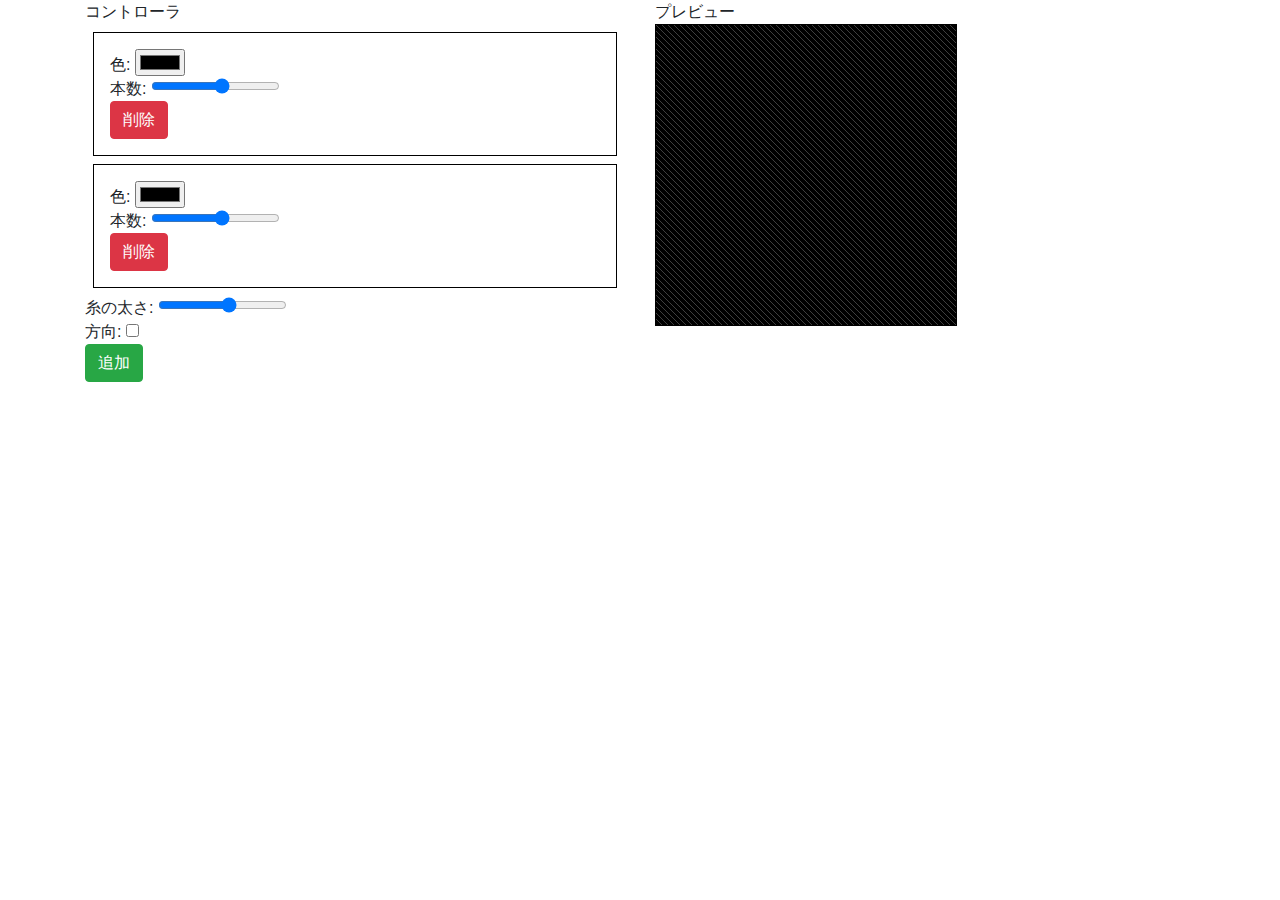
<file: index.html>
<!DOCTYPE html>
<html lang="ja">
<head>
	<meta charset="UTF-8">
    <meta name="viewport" content="width=device-width,initial-scale=1">
	<title>Hello World test!!</title>

    <link rel="stylesheet" href="https://stackpath.bootstrapcdn.com/bootstrap/4.4.1/css/bootstrap.min.css" integrity="sha384-Vkoo8x4CGsO3+Hhxv8T/Q5PaXtkKtu6ug5TOeNV6gBiFeWPGFN9MuhOf23Q9Ifjh" crossorigin="anonymous">

	<script src="https://code.jquery.com/jquery-3.4.1.min.js"></script>

	<script src="script.js"></script>
    <link rel="stylesheet" href="style.css">


</head>
<body>

    <main class="container">
        <div class="row">

            <div class="col-sm-6">
                <div>コントローラ</div>


                <div id="init_control" class="control">
                    <div>色: <input class="color" type="color" name="color"></div>
                    <div>本数: <input class="number" type="range" name="number" min="1" max="10" step="1"></div>
                    <input class="btn btn-danger" type="button" value="削除">
                </div>


                <div id="control_area">
                    <!--TODO:ここに模様の向き、糸の太さの指定を-->

                    <!--ここにページを読み込みした時に2個追加する。-->

                </div>

                <div>糸の太さ: <input type="range" name="size" min="1" max="10" step="1"></div>
                <div>方向: <input type="checkbox"></div>

                <input id="control_add" class="btn btn-success" type="button" value="追加">



            </div>
            <div class="col-sm-6">
                <div>プレビュー</div>
                <canvas id="canvas" width="300" height="300" style="border:solid 1px black;"></canvas>
            </div>

        </div>

    </main>

</body>
</html>
</file>
<file: style.css>
#init_control {
    display:none;
}
.control {
    padding:1rem;
    margin:0.5rem;
    border:solid 1px black;
}
</file>
